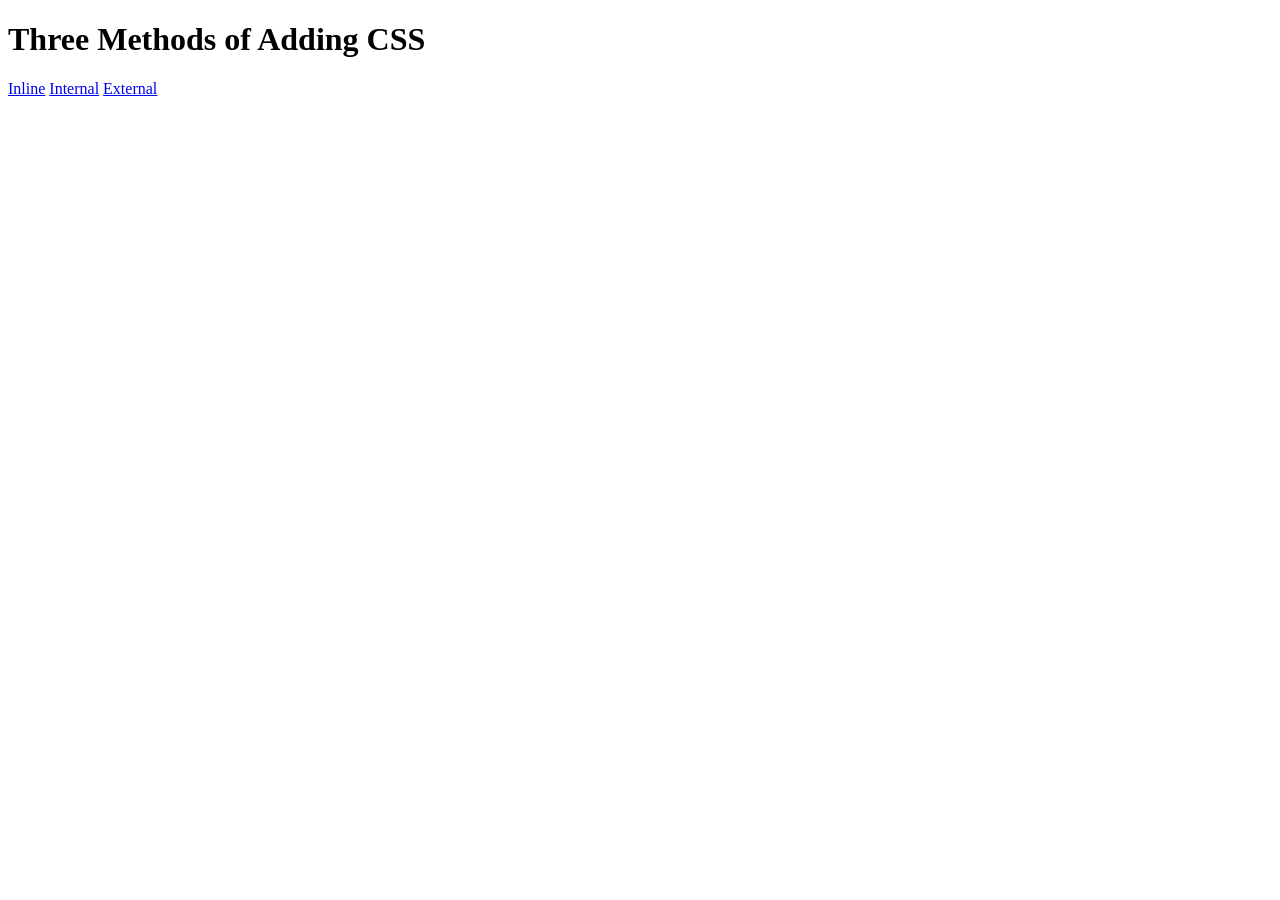
<file: 5_web/Day 43/index.html>
<!DOCTYPE html>
<html lang="en">

<head>
  <meta charset="UTF-8">
  <title>Adding CSS</title>
</head>

<body>
  <h1>Three Methods of Adding CSS</h1>
  <!-- Create 3 Links to The 3 Webpages: inline, internal and external -->
   <a href="./inline.html">Inline</a>
   <a href="./internal.html">Internal</a>
   <a href="./external.html">External</a>
</body>

</html>
</file>
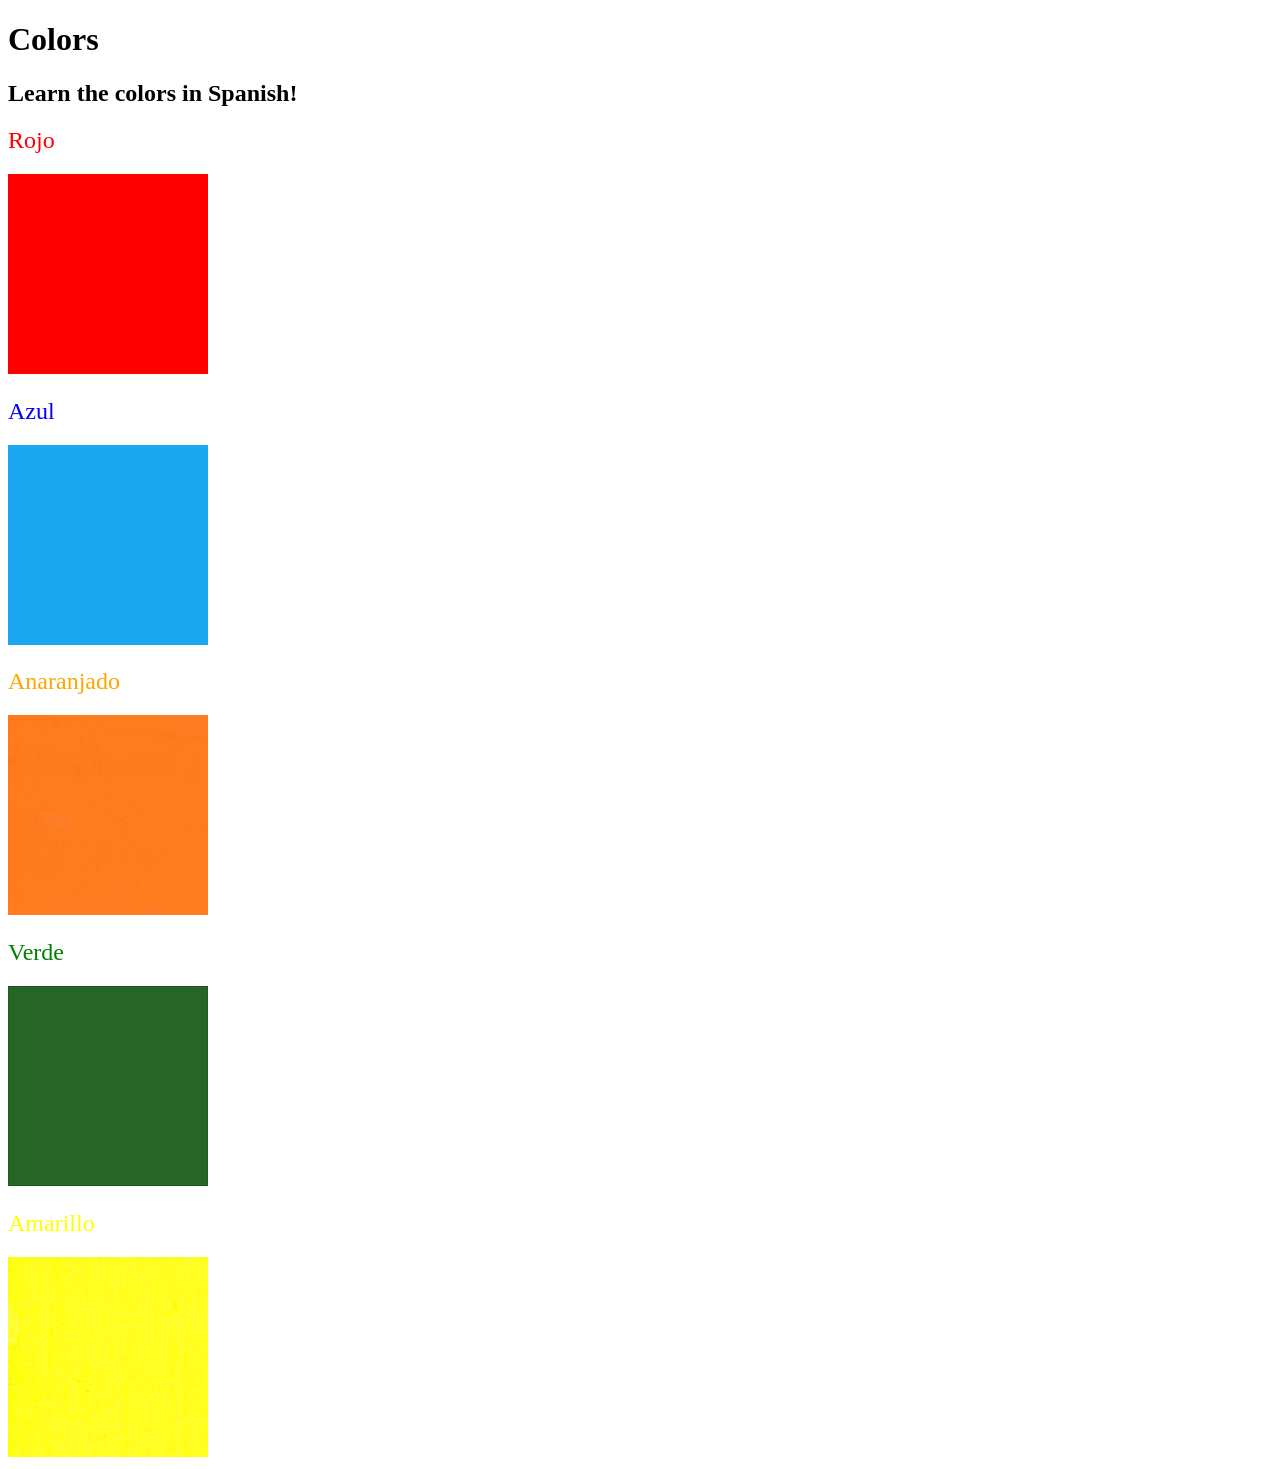
<file: 5_web/Day 43/Color Vocab Project/index.html>
<!DOCTYPE html>
<html lang="en">

<head>
  <meta charset="UTF-8">
  <title>Spanish Vocabulary</title>
  <link rel="stylesheet" href="./style.css" />
</head>

<body>
  <h1>Colors</h1>
  <h2>Learn the colors in Spanish!</h2>
  <h2 class="color-title" id="red">Rojo</h2>
  <img class="color" src="./assets/images/red.png" alt="red" />

  <h2 class="color-title" id="blue">Azul</h2>
  <img src="./assets/images/blue.png" alt="blue" />

  <h2 class="color-title" id="orange">Anaranjado</h2>
  <img src="./assets/images/orange.png" alt="orange" />

  <h2 class="color-title" id="green">Verde</h2>
  <img src="./assets/images/green.png" alt="green" />

  <h2 class="color-title" id="yellow">Amarillo</h2>
  <img src="./assets/images/yellow.png" alt="yellow" />
</body>

</html>

<!-- 
TODOs
IMPORTANT: You should not need to make ANY CHANGES to index.html
All code should be written in your CSS file.

1. Create a CSS file and incorporate it as an external stylesheet.
2. Use CSS to style each of the color titles to meaning. 
Hint: Use the id to help if you don't know the words in spanish.
3. Use CSS to change all the color titles to have "font-weight: normal;"
4. Use CSS (not HTML) to make all the images 200px heigh and 200px wide. 
Hint: 
https://developer.mozilla.org/en-US/docs/Web/CSS/height
https://developer.mozilla.org/en-US/docs/Web/CSS/width
-->
</file>
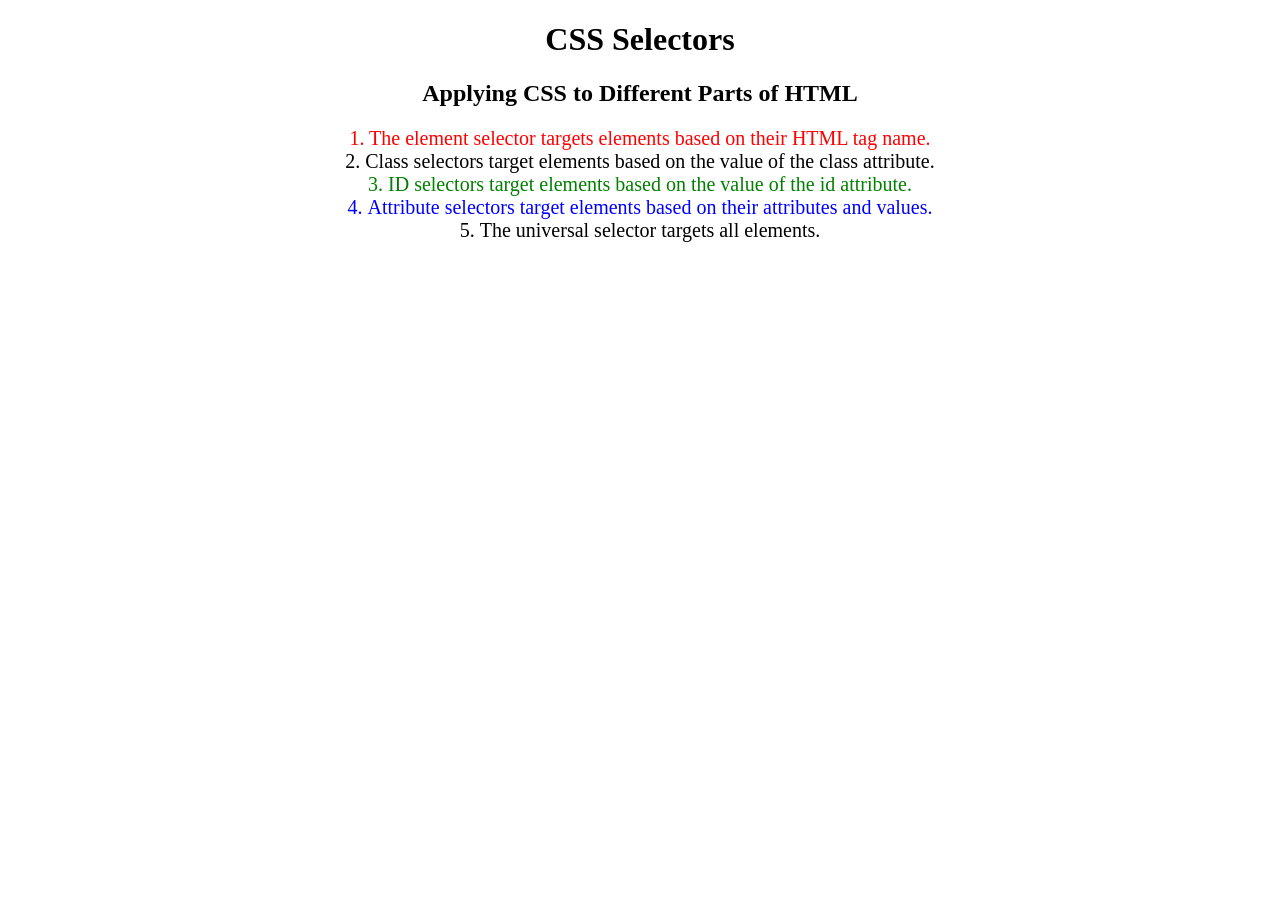
<file: 5_web/Day 43/css selectors/index.html>
<!DOCTYPE html>
<html lang="en">

<head>
  <meta charset="UTF-8">
  <title>CSS Selectors</title>
  <link rel="stylesheet" href="./style.css" />
</head>

<body>
  <h1>CSS Selectors</h1>
  <h2>Applying CSS to Different Parts of HTML</h2>
  <!-- TODO 1: Set the CSS for all paragraph tags to "color: red" -->
  <p class="note">1. The element selector targets elements based on their HTML tag name.</p>

  <ol>
    <!-- TODO 2: Set the CSS for all elements with a class of "note" to "font-size: 20px" -->
    <li class="note" value="2">Class selectors target elements based on the value of the class attribute.</li>

    <!-- TODO 3: Set the CSS for the element with an id of "id-selector-demo" to "color: green" -->
    <li class="note" id="id-selector-demo" value="3">ID selectors target elements based on the value of the id
      attribute.</li>

    <!-- TODO 4: Set the CSS for the li elements that have the "value" attribute set to "4" to have "color: blue" -->
    <li class="note" value="4">Attribute selectors target elements based on their attributes and values.</li>

    <!-- TODO 5: Set all elements to have "text-align: center" -->
    <li class="note" value="5">The universal selector targets all elements.</li>
  </ol>
</body>

</html>
</file>
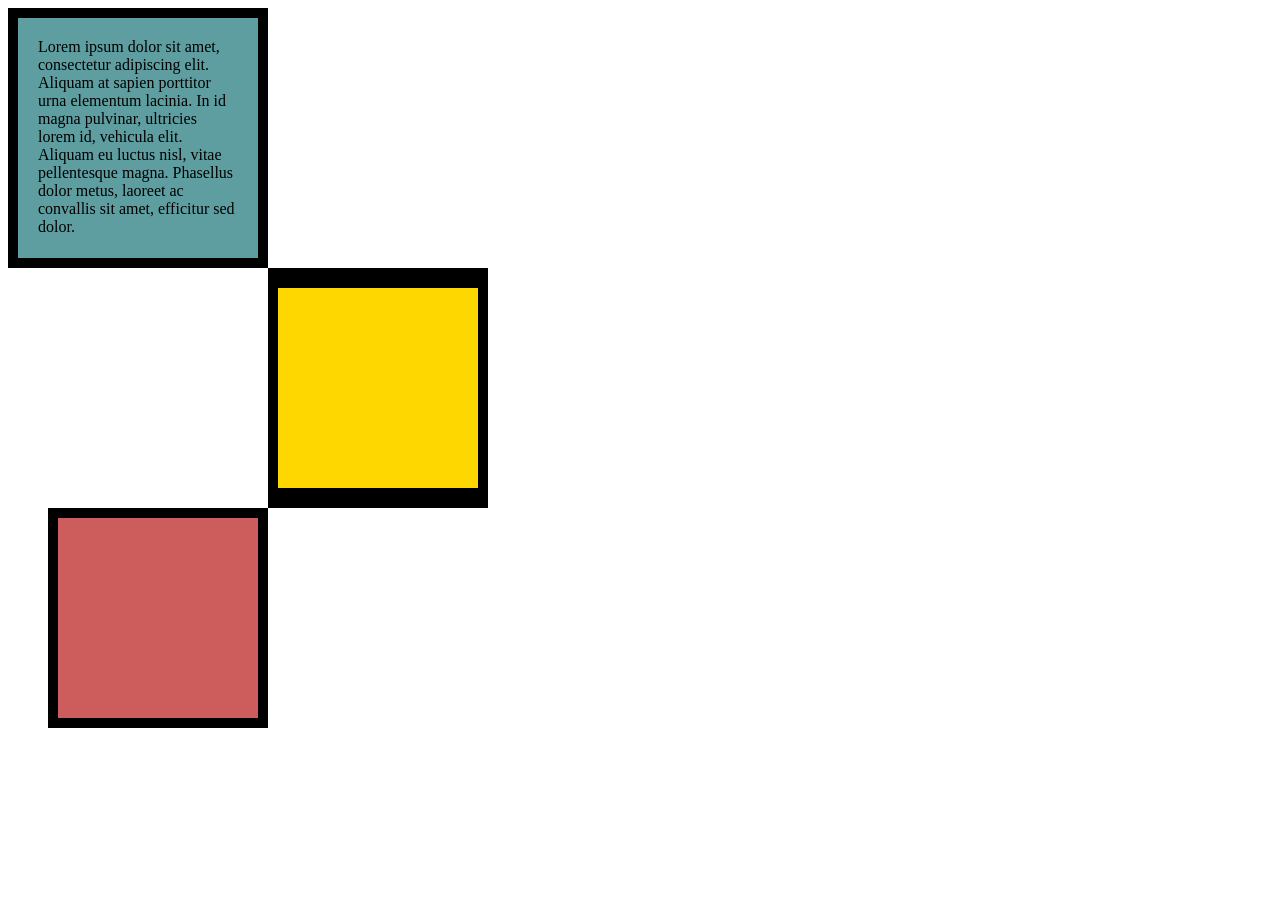
<file: 5_web/Day 44/CSS Box Model/index.html>
<!DOCTYPE html>
<html lang="en">

<head>
  <meta charset="UTF-8">
  <title>CSS Box Model</title>
  <style>
    /* Write your CSS code here */
    div {
      height: 200px;
      width: 200px;
    }

    #first {
      background-color: cadetblue;
      padding: 20px;
      border-style: solid;
      border-color: black;
      border-width: 10px;
    }
    
    p {
      margin: 0px;
    }

    #second {
      background-color: gold;
      border-style: solid;
      border-width: 20px 10px;
      margin-left: 260px;
    }
    #third {
      background-color: indianred;
      border-style: solid;
      border-width: 10px;
      margin-left: 40px;
    }
  </style>
</head>

<body>
<div id="first">
  <p>Lorem ipsum dolor sit amet, consectetur adipiscing elit. Aliquam at sapien porttitor urna elementum lacinia. In
    id magna pulvinar, ultricies lorem id, vehicula elit. Aliquam eu luctus nisl, vitae pellentesque magna. Phasellus
    dolor metus, laoreet ac convallis sit amet, efficitur sed dolor.</p>
</div>
<div id="second"></div>
<div id="third"></div>

  <!-- TODOs:
1. Create 3 Boxes using the div element.
2. Set their sizes to 200px heigh by 200px wide.
3. Set different background colors for each of the boxes (I used cadetblue, gold and indianred).
4. Add a paragraph <p> element into the first div and add the following words:
    Lorem ipsum dolor sit amet, consectetur adipiscing elit. Aliquam at sapien porttitor urna elementum lacinia. In
    id magna pulvinar, ultricies lorem id, vehicula elit. Aliquam eu luctus nisl, vitae pellentesque magna. Phasellus
    dolor metus, laoreet ac convallis sit amet, efficitur sed dolor.
5. Set the 1st div to have 20px padding all around with a black 10px border.
6. Fix the style of the <p> element to remove all margins.
Hint: Use the CSS inspector in Chrome.
7. Set the 2nd div to have a 20px border on top and bottom and 10px border left and right. (See goal image)
8. Set the 3rd div to have a 10px border 
9. Set the margins for the divs so that each box corner touches the other. (See the goal image)
-->

</body>

</html>
</file>
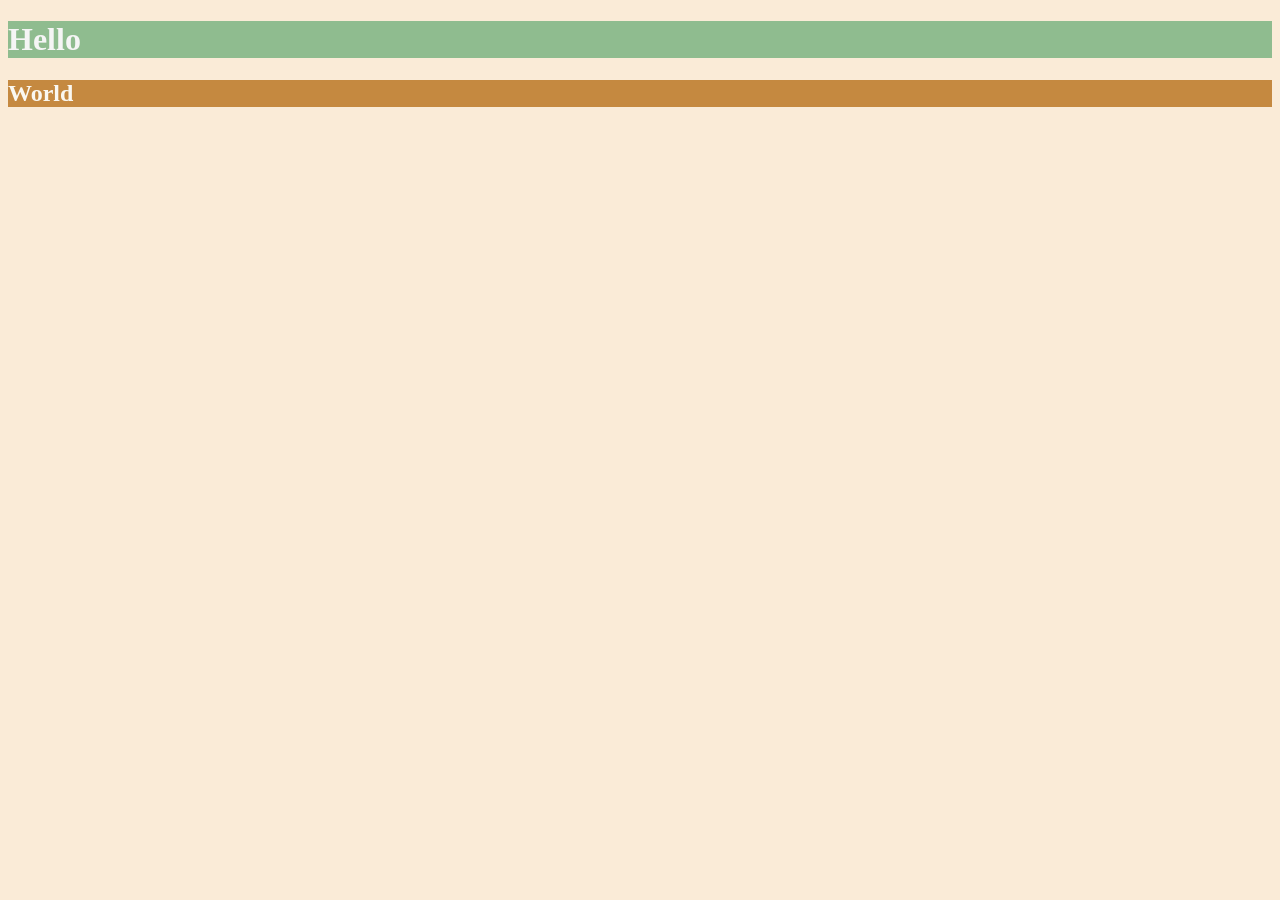
<file: 5_web/Day 44/css colors/index.html>
<!DOCTYPE html>
<html lang="en">

<head>
  <meta charset="UTF-8">
  <title>Colors</title>
  <style>
  /* Write your CSS code here. */
    /* 1. Make the background of the webpage "antiquewhite"
    2. Make the h1 "whitesmoke"
    3. Make the background of the h1 "darkseagreen"
    4. Make the h2 #FAF8F1
    5. Make the background of the h2 "#C58940" */
    body {
      background-color:antiquewhite;
    }
    h1 {
      color:whitesmoke;
      background-color: darkseagreen;
    }
    h2 {
      color:#FAF8F1;
      background-color: #C58940;
    }

  </style>
</head>

<body>
  <h1>Hello</h1>
  <h2>World</h2>
</body>

</html>
</file>
<file: 5_web/Day 43/Color Vocab Project/style.css>
.color-title {
    font-weight: normal;
}

#red {
    color:red
}

#red {
    color:red
}

#blue {
    color:blue
}

#orange {
    color:orange
}

#green {
    color:green
}

#yellow {
    color:yellow
}

img {
    height: 200px;
    width: 200px;
}
</file>
<file: 5_web/Day 43/css selectors/style.css>
ol {
  margin-left: -40px;
  margin-top: -20px;
  list-style-position: inside;
}

/* Write your CSS below, don't change the rules above. */
p {
  color:red;
}

.note {
  font-size: 20px;
}

#id-selector-demo {
  color: green;
}

li[value="4"] {
  color: blue;
}

* {
  text-align: center;
}
</file>
